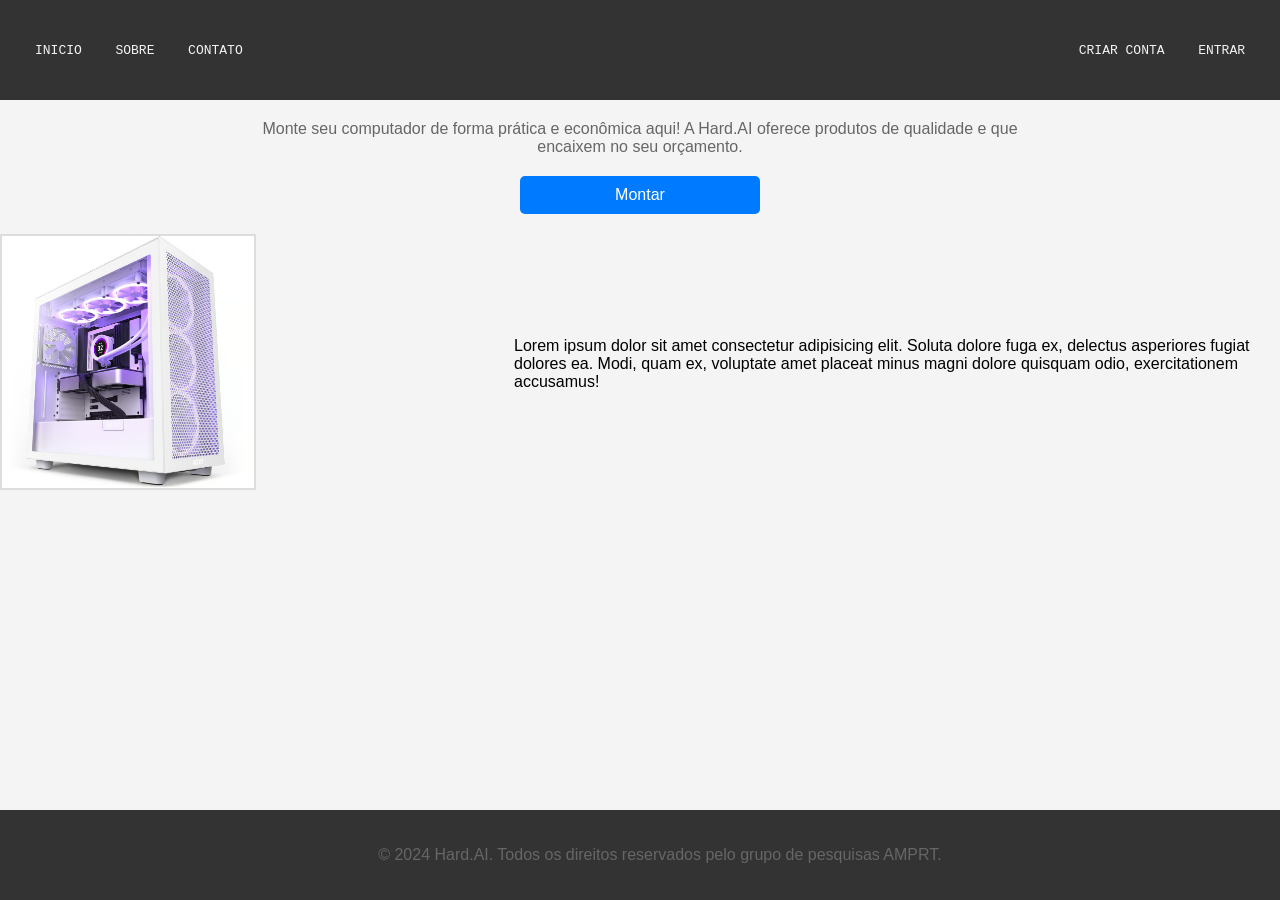
<file: hard.ai/index.html>
<!DOCTYPE html>
<html lang="en">
<head>
    <meta charset="UTF-8">
    <meta name="viewport" content="width=device-width, initial-scale=1.0">
    <title>HardAI</title>
    <link rel="stylesheet" href="style.css">
</head>
<body>

<header>
    <div class="left-header">
        <a class="header-a" href="#">INICIO</a>
        <a class="header-a" href="#">SOBRE</a>
        <a class="header-a" href="#">CONTATO</a>
    </div>
    <div class="right-header">
        <a class="header-a" href="#">CRIAR CONTA</a>
        <a class="header-a-login" href="#">ENTRAR</a>
    </div>
</header>

<div class="container">
    <p>Monte seu computador de forma prática e econômica aqui! A Hard.AI oferece produtos de qualidade e que encaixem no seu orçamento.</p>
    <a href="#" class="cta-button">Montar</a>
</div>
<div class="conteudo">
    <div class="fotos">
        <img src="img/file.avif" alt="gabinete">
    </div>
    <div class="informacoes">
        Lorem ipsum dolor sit amet consectetur adipisicing elit. Soluta dolore fuga ex, delectus asperiores fugiat dolores ea. Modi, quam ex, voluptate amet placeat minus magni dolore quisquam odio, exercitationem accusamus!
    </div>
</div>
<footer>
    <p>&copy; 2024 Hard.AI. Todos os direitos reservados pelo grupo de pesquisas AMPRT.</p>
</footer>

</body>
</html>
</file>
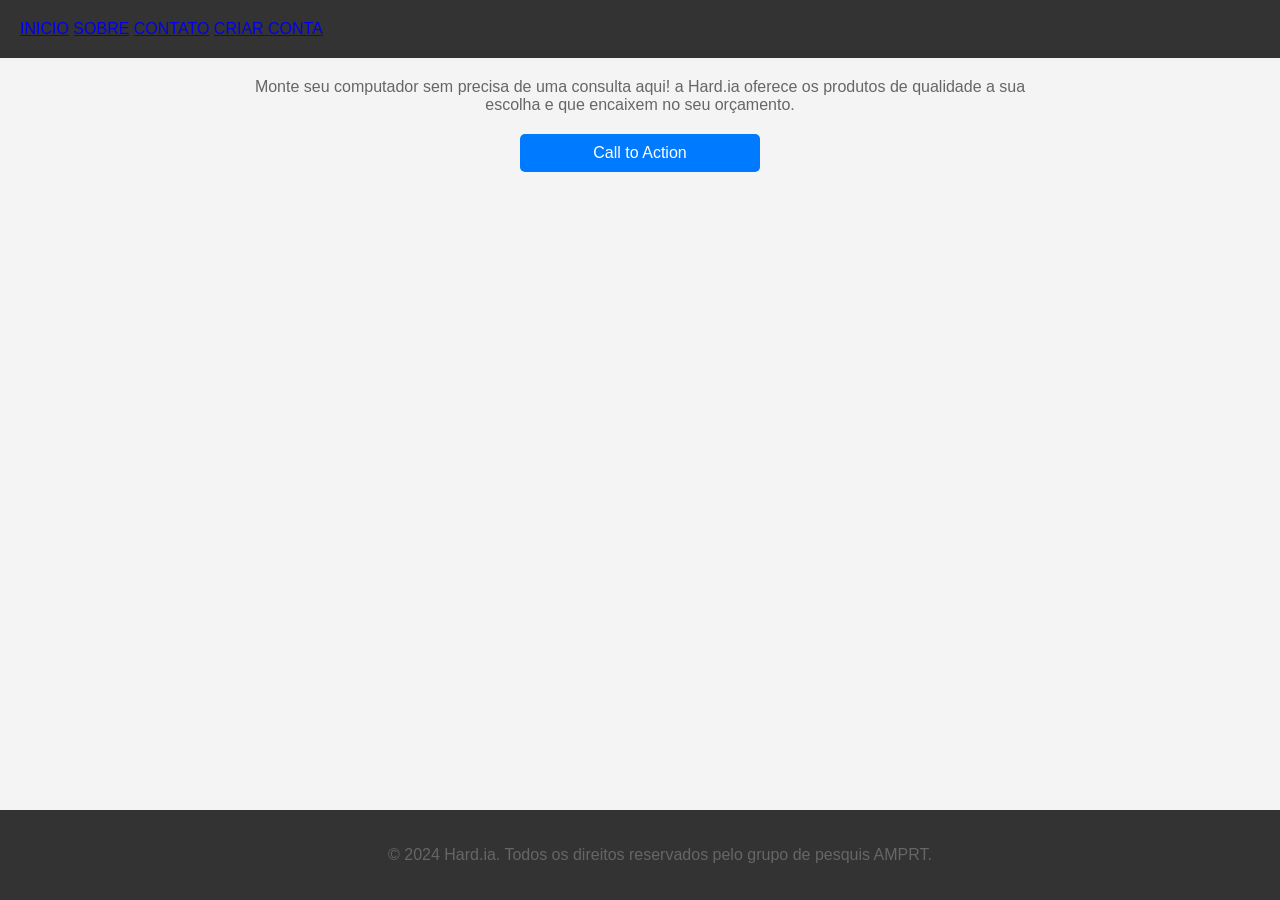
<file: hard.ai/indext.html>
<!DOCTYPE html>
<html lang="en">
<head>
    <meta charset="UTF-8">
    <meta name="viewport" content="width=device-width, initial-scale=1.0">
    <title>Sua Página de Destino</title>
    <style>
        /* Estilos CSS */
        body {
            font-family: Arial, sans-serif;
            margin: 0;
            padding: 0;
            background-color: #f4f4f4;
        }

        header {
            background-color: #333;
            color: #fff;
            padding: 20px;
            text-align: start;
        }

        .container {
            max-width: 800px;
            margin: 20px auto;
            padding: 0 20px;
        }

        h1 {
            color: #333;
            text-align: center;
        }

        p {
            color: #666;
            text-align: center;
        }

        .cta-button {
            display: block;
            width: 200px;
            margin: 20px auto;
            padding: 10px 20px;
            background-color: #007bff;
            color: #fff;
            text-align: center;
            text-decoration: none;
            border-radius: 5px;
            transition: background-color 0.3s ease;
        }

        .cta-button:hover {
            background-color: #0056b3;
        }

        footer {
            background-color: #333;
            color: #fff;
            text-align: center;
            padding: 20px;
            position: fixed;
            bottom: 0;
            width: 100%;
        }
    </style>
</head>
<body>

<header>
    <a class="header-a" href="#">INICIO</a>
    <a class="header-a" href="#">SOBRE</a>
    <a class="header-a" href="#">CONTATO</a>
    <a class="header-a" href="#">CRIAR CONTA</a>
    <a class="header-a" href="#"></a>
</header>

<div class="container">
    <p>Monte seu computador sem precisa de uma consulta aqui! a Hard.ia oferece os produtos de qualidade a sua escolha e que encaixem no seu orçamento.</p>
    <a href="#" class="cta-button">Call to Action</a>
</div>

<footer>
    <p>&copy; 2024 Hard.ia. Todos os direitos reservados pelo grupo de pesquis AMPRT.</p>
</footer>

</body>
</html>
</file>
<file: hard.ai/style.css>
body {
    font-family: Arial, sans-serif;
    margin: 0;
    padding: 0;
    background-color: #f4f4f4;
}

header {
    background-color: #333;
    color: #fff;
    padding: 20px;
    text-align: start;
    display: flex;
    justify-content: space-between;
    align-items: center;           
    height: 60px;
}

.container {
    max-width: 800px;
    margin: 20px auto;
    padding: 0 20px;
}

h1 {
    color: #333;
    text-align: center;
}

p {
    color: #666;
    text-align: center;
}

.cta-button {
    display: block;
    width: 200px;
    margin: 20px auto;
    padding: 10px 20px;
    background-color: #007bff;
    color: #fff;
    text-align: center;
    text-decoration: none;
    border-radius: 5px;
    transition: background-color 0.3s ease;
}

.cta-button:hover {
    background-color: #0056b3;
}

footer {
    background-color: #333;
    color: #fff;
    text-align: center;
    padding: 20px;
    position: fixed;
    bottom: 0;
    width: 100%;
}

a {
    text-decoration: none; 
    transition: color 0.3s ease;  
}

a:hover {
    color: #FF0000; 
    transform: scale(1.1);
}

.header-a, .header-a-login {
    padding: 10px;
    color: #f4f4f4;
    font-family: 'Courier New', Courier, monospace;
    text-decoration: none;
    display: inline-block;
    margin: 0 5px;
}

.left-header {
    float: left;
    font-size: small;
}

.right-header {
    float: right;
    font-size: small;
}

.fotos img {
    max-width: 50%; 
    height: auto; 
    border: 2px solid #ddd;
    margin-right: -500px;
}

.conteudo {
    display: flex;
    align-items: center;
}

.fotos {
    margin-right: 10px; /* Espaçamento entre a foto e as informações */
}

.informacoes {
    flex: 1;
}

.informacoes p {
    margin-top: 0;
}
</file>
